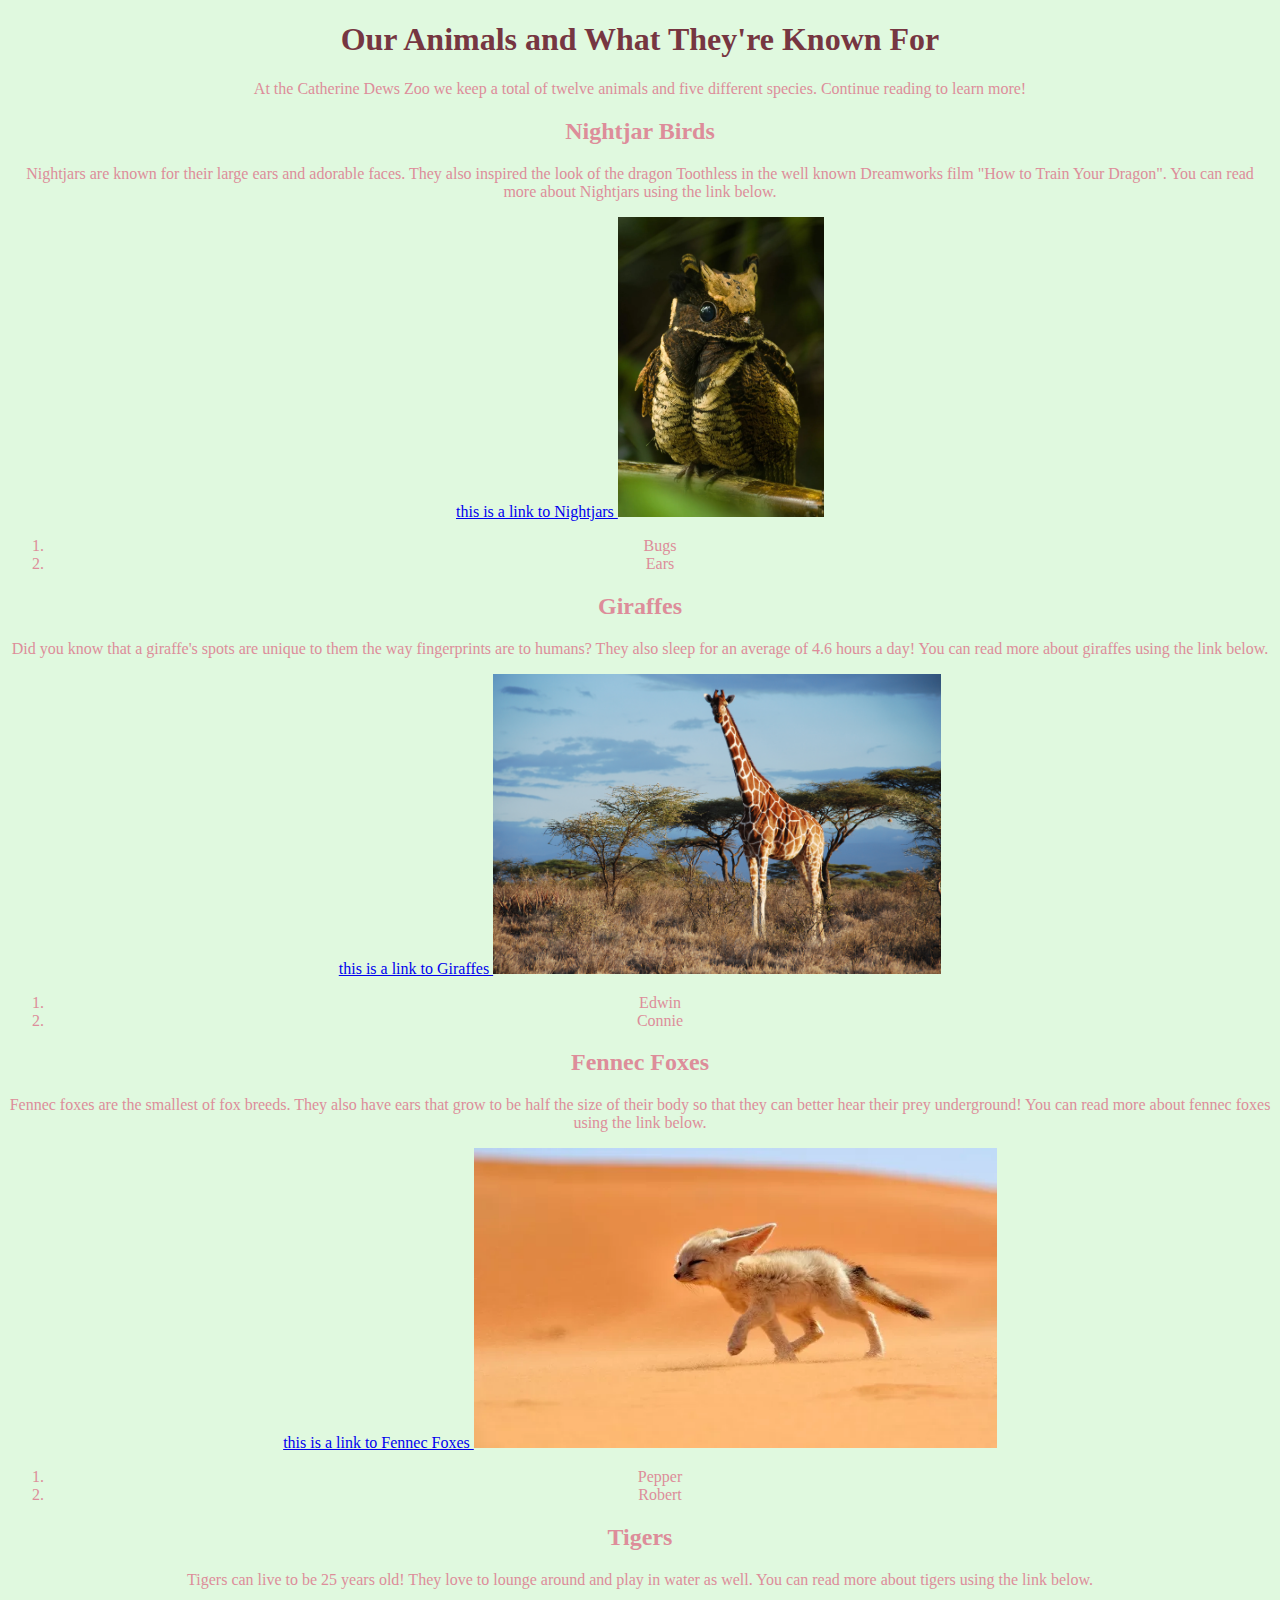
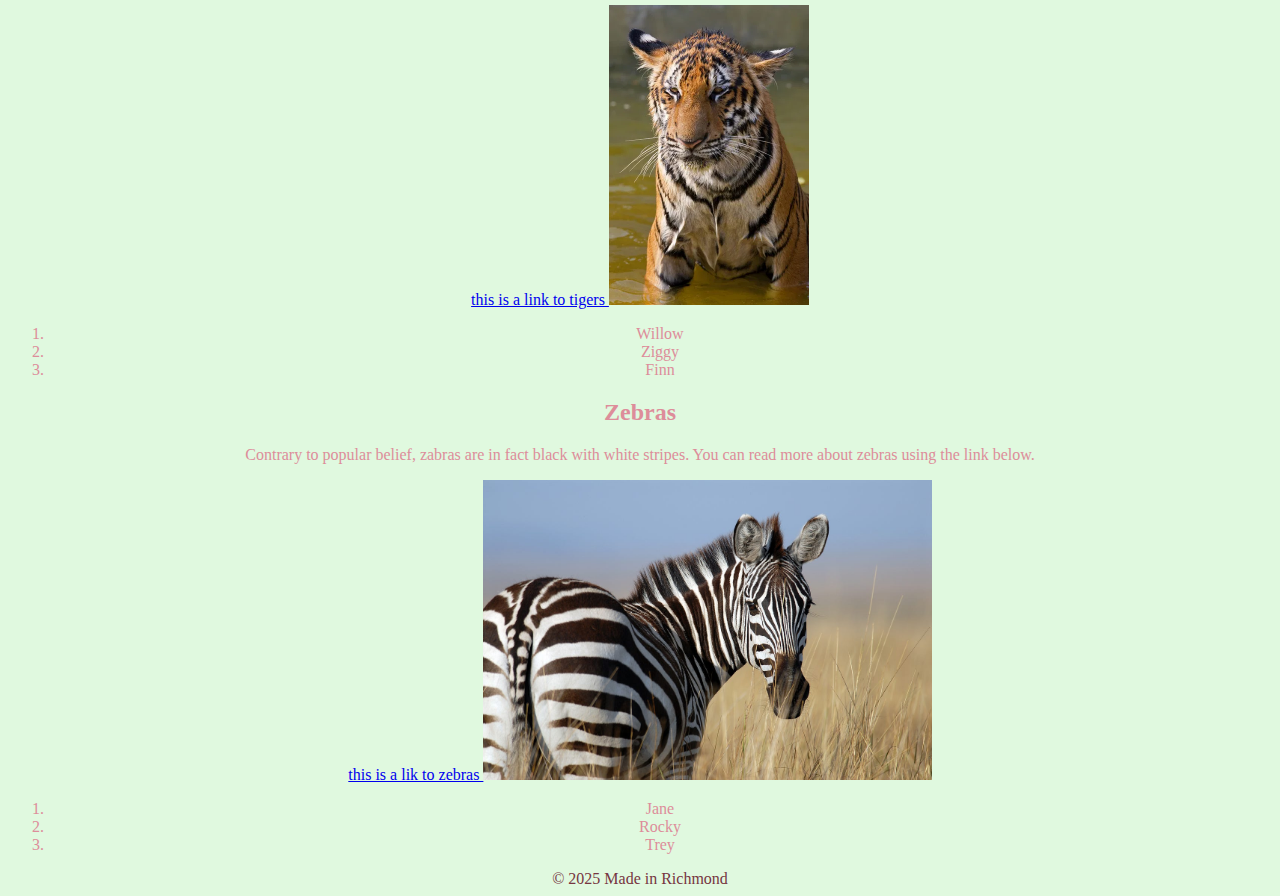
<file: zoorepo/index.html>
<!DOCTYPE html>
<html lang="en">
  <head>
    <meta charset="UFT-8" />
    <meta name="viewport" content="width=device-width, initial-scale=1.0" />
    <link rel="stylesheet" href="style.css" />
    <title>Keeping of the Zoo</title>
  </head>
  <body>
    <header>
      <h1>Our Animals and What They're Known For</h1>
    </header>

    <article>
      <p>
        At the Catherine Dews Zoo we keep a total of twelve animals and five
        different species. Continue reading to learn more!
      </p>
      <h2>Nightjar Birds</h2>
      <p>
        Nightjars are known for their large ears and adorable faces. They also
        inspired the look of the dragon Toothless in the well known Dreamworks
        film "How to Train Your Dragon". You can read more about Nightjars using the link below.
      </p>
      <!--this is a link to wikipage-->
      <a href="https://en.wikipedia.org/wiki/Nightjar"/ target="_blank">this is a link to Nightjars </a>

      <img src="Nightjar.jpg" alt="bird in the wild" />
      <ol>
        <li>Bugs</li>
        <li>Ears</li>
      </ol>
      <h2>Giraffes</h2>
      <p>
        Did you know that a giraffe's spots are unique to them the way
        fingerprints are to humans? They also sleep for an average of 4.6 hours
        a day! You can read more about giraffes using the link below.
      </p>
      <!--this is a link to wikipage-->
      <a href="https://en.wikipedia.org/wiki/Giraffe"/ target="_blank">this is a link to Giraffes </a>

      <img src="Giraffe.jpg" alt="giraffe in plains" />
      <ol>
        <li>Edwin</li>
        <li>Connie</li>
      </ol>
      <h2>Fennec Foxes</h2>
      <p>
        Fennec foxes are the smallest of fox breeds. They also have ears that
        grow to be half the size of their body so that they can better hear
        their prey underground! You can read more about fennec foxes using the link below.
      </p>
      <!--this is a link to wikipage-->
      <a href="https://en.wikipedia.org/wiki/Fennec_fox"/ target="_blank">this is a link to Fennec Foxes </a>

      <img src="Fennec Fox.jpg" alt="fennec in desert" />
      <ol>
        <li>Pepper</li>
        <li>Robert</li>
      </ol>
      <h2>Tigers</h2>
      <p>
        Tigers can live to be 25 years old! They love to lounge around and play
        in water as well. You can read more about tigers using the link below.
      </p>
      <!--this is a link to wikipage-->
       <a href="https://en.wikipedia.org/wiki/Tiger" / target="_blank">this is a link to tigers </a>
       <img src="Tiger.jpp.webp" alt="tiger in water" />
      <ol>
        <li>Willow</li>
        <li>Ziggy</li>
        <li>Finn</li>
      </ol>
      <h2>Zebras</h2>
      <p>
        Contrary to popular belief, zabras are in fact black with white stripes.
        You can read more about zebras using the link below.
      </p>
      <!--this is a link to wikipage-->
      <a href="https://en.wikipedia.org/wiki/Zebra" / target="_blank">this is a lik to zebras </a
      >
      <img src="Zebra.jpg" alt="zebra looking" />
      <ol>
        <li>Jane</li>
        <li>Rocky</li>
        <li>Trey</li>
      </ol>
    </article>
    <footer>&copy 2025 Made in Richmond</footer>
  </body>
</html>
</file>
<file: zoorepo/style.css>
img {
  height: 300px;
}

body {
  text-align: center;
}
body {
  background-color: rgb(224, 249, 223);
}
article {
  color: rgb(221, 141, 154);
}
header {
  color: rgb(118, 54, 65);
}

link {
  text-align: center;
}
Footer {
  color: rgb(118, 54, 65);
}
</file>
